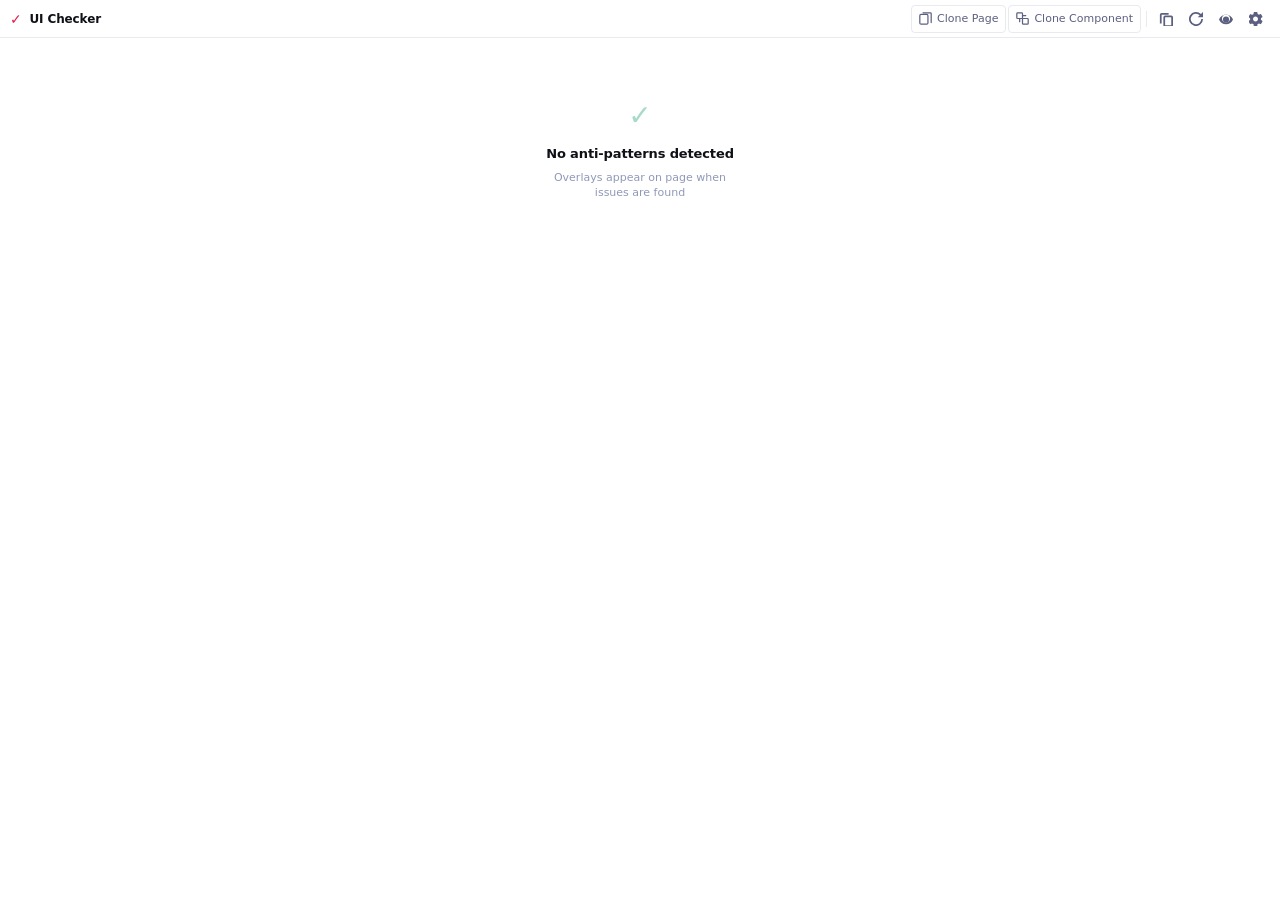
<file: devtools/panel.html>
<!DOCTYPE html>
<html lang="en">
<head>
  <meta charset="utf-8">
  <link rel="stylesheet" href="panel.css">
</head>
<body>
  <header class="toolbar">
    <div class="toolbar-left">
      <span class="logo" aria-hidden="true">✓</span>
      <h1>UI Checker</h1>
      <span class="badge" id="badge" aria-label="findings count">0</span>
    </div>
    <div class="toolbar-right">

      <!-- Clone Page: labeled button with icon -->
      <button class="tool-btn tool-btn-labeled" id="btn-clone-page" title="Copy full page HTML to clipboard">
        <svg width="13" height="13" viewBox="0 0 16 16" fill="none" aria-hidden="true">
          <rect x="1" y="3" width="10" height="12" rx="1.5" stroke="currentColor" stroke-width="1.5" fill="none"/>
          <path d="M5 1h9a1 1 0 0 1 1 1v11" stroke="currentColor" stroke-width="1.5" stroke-linecap="round"/>
        </svg>
        <span>Clone Page</span>
      </button>

      <!-- Clone Component: labeled button; requires $0 selection in Elements panel -->
      <button class="tool-btn tool-btn-labeled" id="btn-clone-component" title="Copy selected element HTML + styles ($0 in Elements panel)">
        <svg width="13" height="13" viewBox="0 0 16 16" fill="none" aria-hidden="true">
          <rect x="1" y="1" width="7" height="7" rx="1" stroke="currentColor" stroke-width="1.5" fill="none"/>
          <rect x="8" y="8" width="7" height="7" rx="1" stroke="currentColor" stroke-width="1.5" fill="none"/>
          <path d="M8 4.5h4M4.5 8v4" stroke="currentColor" stroke-width="1.5" stroke-linecap="round"/>
        </svg>
        <span>Clone Component</span>
      </button>

      <div class="tool-divider" role="separator"></div>

      <!-- Copy all findings as markdown -->
      <button class="tool-btn" id="btn-copy-all" title="Copy all findings as Markdown">
        <svg width="14" height="14" viewBox="0 0 16 16" fill="none" aria-hidden="true">
          <path d="M11 1H3a2 2 0 0 0-2 2v10h2V3h8V1zm3 3H7a2 2 0 0 0-2 2v9a2 2 0 0 0 2 2h7a2 2 0 0 0 2-2V6a2 2 0 0 0-2-2zm0 11H7V6h7v9z" fill="currentColor"/>
        </svg>
      </button>

      <!-- Re-scan -->
      <button class="tool-btn" id="btn-rescan" title="Re-scan page">
        <svg width="14" height="14" viewBox="0 0 16 16" fill="none" aria-hidden="true">
          <path d="M13.65 2.35A8 8 0 1 0 16 8h-2a6 6 0 1 1-1.76-4.24L10 6h6V0l-2.35 2.35z" fill="currentColor"/>
        </svg>
      </button>

      <!-- Toggle overlays -->
      <button class="tool-btn" id="btn-toggle" title="Toggle overlays">
        <svg width="14" height="14" viewBox="0 0 16 16" fill="none" aria-hidden="true">
          <path d="M8 3C4.36 3 1.26 5.28 0 8.5c1.26 3.22 4.36 5.5 8 5.5s6.74-2.28 8-5.5C14.74 5.28 11.64 3 8 3zm0 9.17c-2.58 0-4.67-2.09-4.67-4.67S5.42 2.83 8 2.83s4.67 2.09 4.67 4.67S10.58 12.17 8 12.17zM8 5a3.5 3.5 0 1 0 0 7 3.5 3.5 0 0 0 0-7z" fill="currentColor"/>
        </svg>
      </button>

      <!-- Settings -->
      <button class="tool-btn" id="btn-settings" title="Settings" aria-expanded="false">
        <svg width="14" height="14" viewBox="0 0 16 16" fill="none" aria-hidden="true">
          <path d="M13.6 8.8c.04-.26.06-.53.06-.8s-.02-.54-.06-.8l1.74-1.36a.42.42 0 0 0 .1-.52l-1.64-2.84a.41.41 0 0 0-.5-.18l-2.06.82a5.96 5.96 0 0 0-1.38-.8L9.5.2A.4.4 0 0 0 9.1 0H5.82a.4.4 0 0 0-.4.34l-.3 2.12c-.5.2-.96.48-1.38.8l-2.06-.82a.4.4 0 0 0-.5.18L-.46 5.46a.41.41 0 0 0 .1.52L1.38 7.34c-.04.26-.06.53-.06.8s.02.54.06.8L-.36 10.3a.42.42 0 0 0-.1.52l1.64 2.84c.1.18.32.24.5.18l2.06-.82c.42.32.88.6 1.38.8l.3 2.12a.4.4 0 0 0 .4.34h3.28a.4.4 0 0 0 .4-.34l.3-2.12c.5-.2.96-.48 1.38-.8l2.06.82c.18.08.4 0 .5-.18l1.64-2.84a.41.41 0 0 0-.1-.52L13.6 8.8zM7.46 10.8c-1.56 0-2.82-1.26-2.82-2.8s1.26-2.8 2.82-2.8 2.82 1.26 2.82 2.8-1.26 2.8-2.82 2.8z" fill="currentColor"/>
        </svg>
      </button>
    </div>
  </header>

  <!-- Clone feedback toast — sits between toolbar and content -->
  <div class="clone-toast" id="clone-toast" role="status" aria-live="polite"></div>

  <!-- Settings panel -->
  <div id="settings-container" style="display:none" role="region" aria-label="Settings">
    <div class="settings-header">Preferences</div>

    <div class="setting-row">
      <div class="setting-label-group">
        <span class="setting-label">Auto-scan</span>
        <span class="setting-hint">When to automatically run a scan</span>
      </div>
      <div class="setting-segmented" id="auto-scan-mode">
        <button data-value="panel" title="Scan when the UI Checker panel is opened">Panel opens</button>
        <button data-value="devtools" title="Scan whenever DevTools is opened">DevTools opens</button>
      </div>
    </div>

    <div class="setting-row">
      <div class="setting-label-group">
        <span class="setting-label">Line length</span>
        <span class="setting-hint">Max chars before flagging long lines</span>
      </div>
      <div class="setting-segmented" id="line-length-mode">
        <button data-value="strict" title="Flag lines over 80 characters">Strict 80</button>
        <button data-value="lax"    title="Flag lines over 120 characters">Lax 120</button>
      </div>
    </div>

    <div class="setting-row">
      <div class="setting-label-group">
        <span class="setting-label">Spotlight blur</span>
        <span class="setting-hint">Blur/dim page when hovering a finding</span>
      </div>
      <label class="setting-switch">
        <input type="checkbox" id="spotlight-blur-toggle">
        <span class="setting-switch-track"></span>
      </label>
    </div>

    <div id="settings-list" role="group" aria-label="Rule toggles"></div>
  </div>

  <!-- Findings area — scan-overlay injected here by JS during re-scan -->
  <main id="findings-container" role="region" aria-label="Findings" aria-live="polite">
    <div class="empty-state" id="empty-state">
      <div class="empty-icon" aria-hidden="true">✓</div>
      <p class="empty-title">No anti-patterns detected</p>
      <p class="empty-hint">Overlays appear on page when issues are found</p>
    </div>
  </main>

  <script src="panel.js"></script>
</body>
</html>
</file>
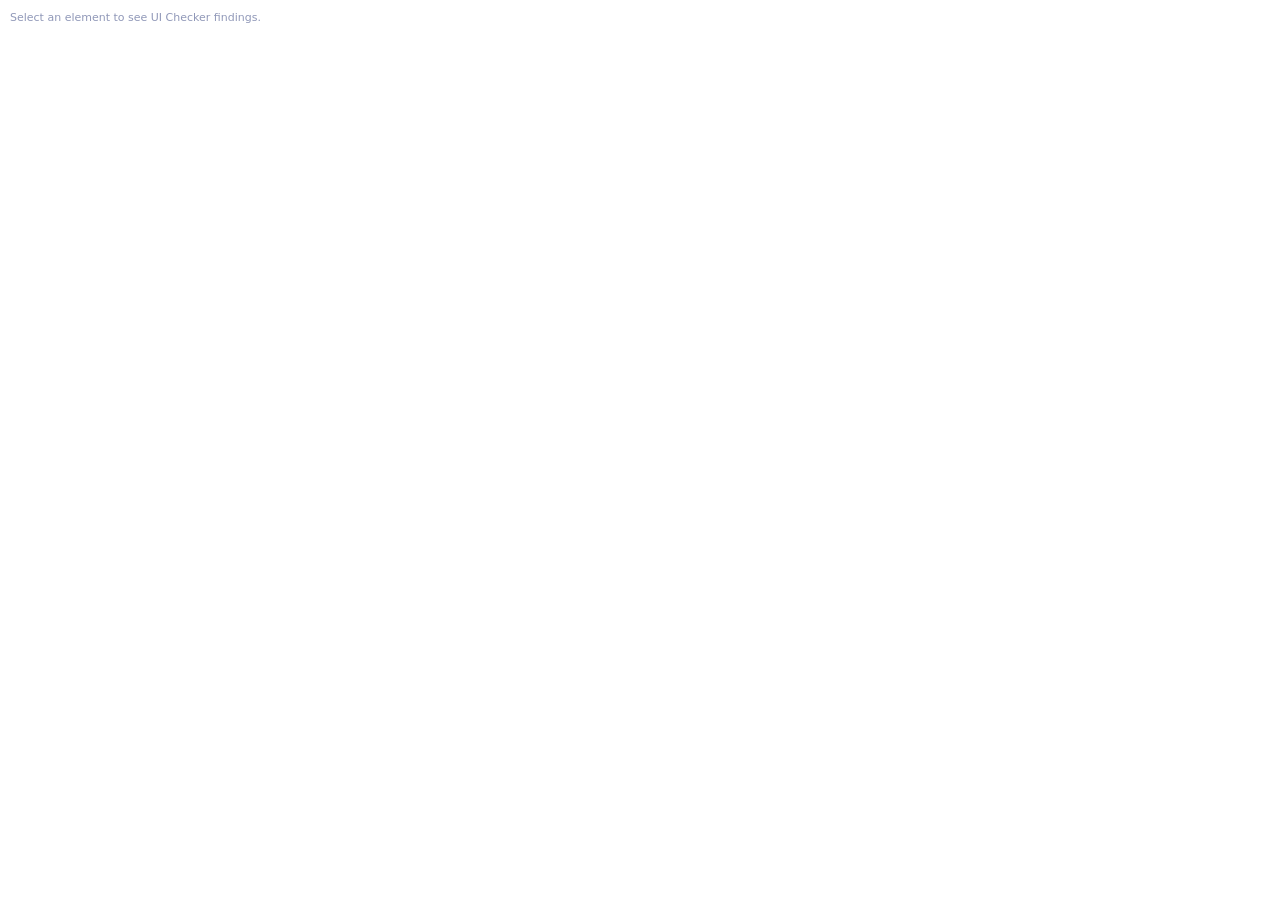
<file: devtools/sidebar.html>
<!DOCTYPE html>
<html lang="en">
<head>
  <meta charset="utf-8">
  <link rel="stylesheet" href="sidebar.css">
</head>
<body>
  <!-- Clone Component button — always visible; enabled only when findings exist for $0 -->
  <div class="sidebar-actions" id="sidebar-actions" style="display:none">
    <button class="sidebar-clone-btn" id="sidebar-clone-btn"
            title="Copy selected element HTML with computed styles">
      <svg width="12" height="12" viewBox="0 0 16 16" fill="none" aria-hidden="true">
        <rect x="1" y="1" width="7" height="7" rx="1" stroke="currentColor" stroke-width="1.5" fill="none"/>
        <rect x="8" y="8" width="7" height="7" rx="1" stroke="currentColor" stroke-width="1.5" fill="none"/>
        <path d="M8 4.5h4M4.5 8v4" stroke="currentColor" stroke-width="1.5" stroke-linecap="round"/>
      </svg>
      Clone Component
    </button>
    <div class="sidebar-clone-toast" id="sidebar-clone-toast" role="status" aria-live="polite"></div>
  </div>

  <div id="sidebar-content">
    <div class="state">Select an element to see UI Checker findings.</div>
  </div>

  <script src="sidebar.js"></script>
</body>
</html>
</file>
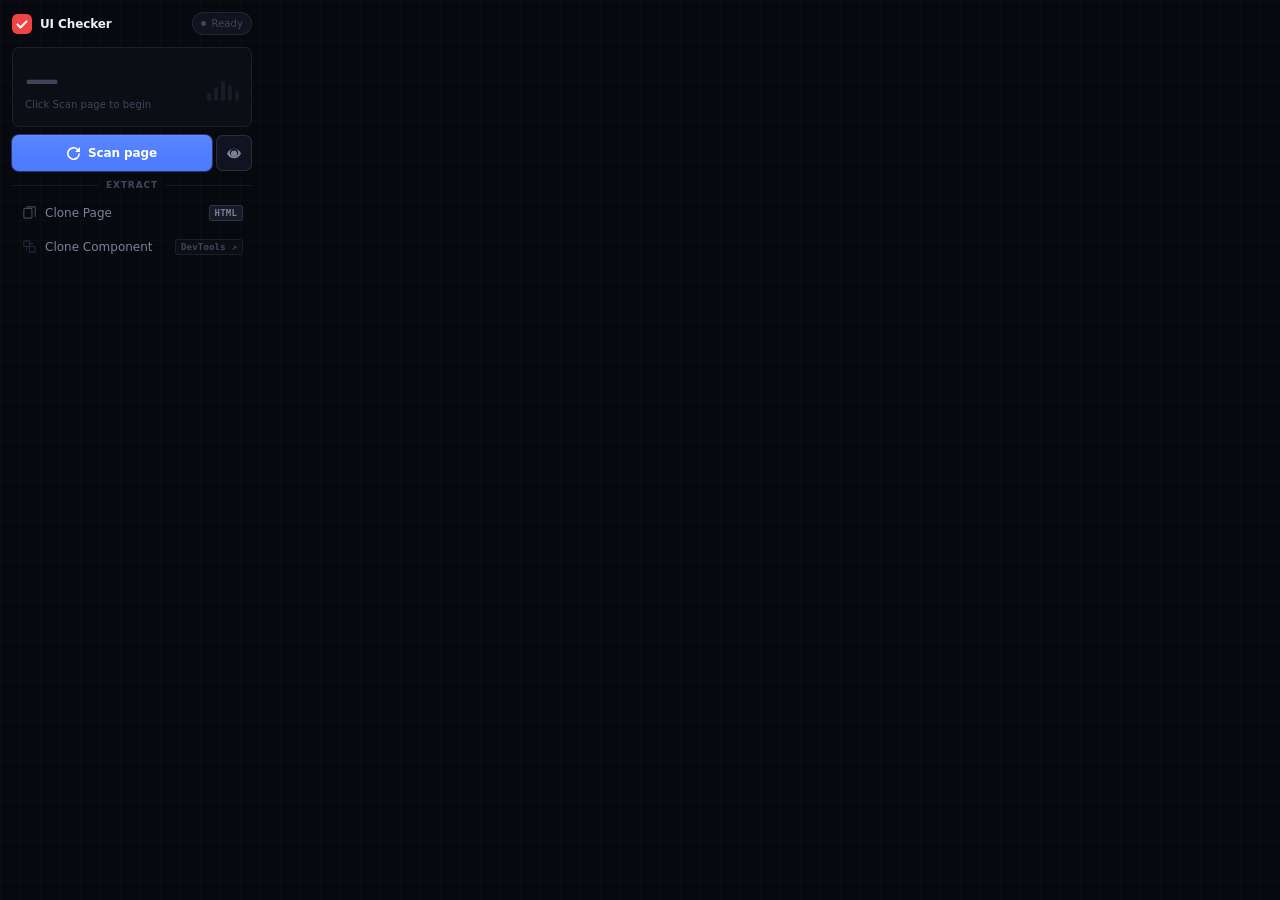
<file: popup/popup.html>
<!DOCTYPE html>
<html lang="en">
<head>
  <meta charset="utf-8">
  <link rel="stylesheet" href="popup.css">
</head>
<body>

  <header class="header">
    <div class="brand">
      <svg class="brand-icon" viewBox="0 0 20 20" fill="none" aria-hidden="true">
        <rect width="20" height="20" rx="5" fill="#ef4444"/>
        <path d="M5.5 10.5l3 3 6-6" stroke="#fff" stroke-width="2" stroke-linecap="round" stroke-linejoin="round"/>
      </svg>
      <span class="brand-name">UI Checker</span>
    </div>
    <div class="status-pill" id="status-pill">
      <span class="status-dot" id="status-dot"></span>
      <span class="status-text" id="status-text">Ready</span>
    </div>
  </header>

  <div class="score-block" id="count-block">
    <div class="score-left">
      <span class="score-number" id="count-number">—</span>
      <span class="score-unit" id="count-label">Click Scan page to begin</span>
    </div>
    <div class="score-bars" id="score-bars" aria-hidden="true">
      <span class="bar b1"></span>
      <span class="bar b2"></span>
      <span class="bar b3"></span>
      <span class="bar b4"></span>
      <span class="bar b5"></span>
    </div>
  </div>

  <div class="primary-actions">
    <button class="btn-scan" id="btn-scan" aria-label="Scan current page"></button>
    <button class="btn-eye" id="btn-toggle" aria-label="Toggle overlays" title="Toggle overlays">
      <svg viewBox="0 0 16 16" fill="none" aria-hidden="true">
        <path d="M8 3C4.36 3 1.26 5.28 0 8.5c1.26 3.22 4.36 5.5 8 5.5s6.74-2.28 8-5.5C14.74 5.28 11.64 3 8 3zm0 9.17c-2.58 0-4.67-2.09-4.67-4.67S5.42 2.83 8 2.83s4.67 2.09 4.67 4.67S10.58 12.17 8 12.17zM8 5a3.5 3.5 0 1 0 0 7 3.5 3.5 0 0 0 0-7z" fill="currentColor"/>
      </svg>
    </button>
  </div>

  <div class="section-divider">
    <span class="section-label">Extract</span>
  </div>

  <div class="cmd-list">
    <button class="cmd-item" id="btn-clone-page" aria-label="Copy full page HTML to clipboard">
      <span class="cmd-icon">
        <svg viewBox="0 0 16 16" fill="none" aria-hidden="true">
          <rect x="1" y="3" width="10" height="12" rx="1.5" stroke="currentColor" stroke-width="1.4" fill="none"/>
          <path d="M5 1h9a1 1 0 0 1 1 1v11" stroke="currentColor" stroke-width="1.4" stroke-linecap="round"/>
        </svg>
      </span>
      <span class="cmd-label">Clone Page</span>
      <kbd class="cmd-key">HTML</kbd>
    </button>
    <button class="cmd-item cmd-item--redirect" id="btn-clone-component" aria-label="Open DevTools to clone a selected component">
      <span class="cmd-icon">
        <svg viewBox="0 0 16 16" fill="none" aria-hidden="true">
          <rect x="1" y="1" width="7" height="7" rx="1" stroke="currentColor" stroke-width="1.4" fill="none"/>
          <rect x="8" y="8" width="7" height="7" rx="1" stroke="currentColor" stroke-width="1.4" fill="none"/>
          <path d="M8 4.5h4M4.5 8v4" stroke="currentColor" stroke-width="1.4" stroke-linecap="round"/>
        </svg>
      </span>
      <span class="cmd-label">Clone Component</span>
      <kbd class="cmd-key cmd-key--dim">DevTools ↗</kbd>
    </button>
  </div>

  <div class="toast" id="toast" role="status" aria-live="polite"></div>

  <script src="popup.js"></script>
</body>
</html>
</file>
<file: devtools/panel.css>
/* ─────────────────────────────────────────────────────────────
   UI Checker — DevTools Panel
   Design: AI-Native Precision Dark / Light dual theme
   ───────────────────────────────────────────────────────────── */

*, *::before, *::after { margin: 0; padding: 0; box-sizing: border-box; }

/* ── Light theme (Chrome DevTools default) ───────────────── */
:root {
  --bg:        #ffffff;
  --bg-sub:    #f9f9fb;
  --bg-hover:  #f2f3f7;
  --bg-active: #eaecf3;

  --b1: #e8eaf0;
  --b2: #d8dae8;
  --b3: #b8bbcc;

  --t1: #0f1117;
  --t2: #5c6080;
  --t3: #9098b8;
  --t4: #c8ccdc;

  --blue:       #3b6ef5;
  --blue-bg:    rgba(59,110,245,0.07);
  --purple:     #9333ea;
  --purple-bg:  rgba(147,51,234,0.07);
  --amber:      #d97706;
  --amber-bg:   rgba(217,119,6,0.07);
  --red:        #e11d48;
  --red-bg:     rgba(225,29,72,0.07);
  --green:      #059669;
  --green-bg:   rgba(5,150,105,0.07);

  --accent:     var(--blue);
  --radius:     5px;

  --slop-color:    var(--purple);
  --slop-bg:       var(--purple-bg);
  --quality-color: var(--amber);
  --quality-bg:    var(--amber-bg);
}

/* ── Dark theme ───────────────────────────────────────────── */
.theme-dark {
  --bg:        #0b0d12;
  --bg-sub:    #0f1118;
  --bg-hover:  #141720;
  --bg-active: #191d2a;

  --b1: rgba(255,255,255,0.06);
  --b2: rgba(255,255,255,0.10);
  --b3: rgba(255,255,255,0.18);

  --t1: #e8eaf4;
  --t2: #7880a0;
  --t3: #3c4160;
  --t4: #252940;

  --blue:       #4f7cff;
  --blue-bg:    rgba(79,124,255,0.1);
  --purple:     #a855f7;
  --purple-bg:  rgba(168,85,247,0.1);
  --amber:      #f59e0b;
  --amber-bg:   rgba(245,158,11,0.1);
  --red:        #f43f5e;
  --red-bg:     rgba(244,63,94,0.1);
  --green:      #10b981;
  --green-bg:   rgba(16,185,129,0.1);

  --slop-color:    #a855f7;
  --slop-bg:       rgba(168,85,247,0.08);
  --quality-color: #f59e0b;
  --quality-bg:    rgba(245,158,11,0.08);
}

/* ── Base ─────────────────────────────────────────────────── */
html, body {
  height: 100%;
}

body {
  background: var(--bg);
  color: var(--t1);
  font-family: -apple-system, BlinkMacSystemFont, system-ui, sans-serif;
  font-size: 12px;
  line-height: 1.5;
  overflow-y: auto;
  -webkit-font-smoothing: antialiased;
}

/* ── Toolbar ─────────────────────────────────────────────── */
.toolbar {
  display: flex;
  align-items: center;
  justify-content: space-between;
  padding: 0 10px;
  height: 38px;
  border-bottom: 1px solid var(--b1);
  background: var(--bg);
  position: sticky;
  top: 0;
  z-index: 20;
  gap: 8px;
}

.toolbar-left {
  display: flex;
  align-items: center;
  gap: 8px;
  min-width: 0;
}

.toolbar-right {
  display: flex;
  align-items: center;
  gap: 2px;
  flex-shrink: 0;
}

.logo {
  font-size: 14px;
  font-weight: 800;
  color: var(--red);
  line-height: 1;
  letter-spacing: -0.02em;
}

h1 {
  font-size: 12px;
  font-weight: 600;
  color: var(--t1);
  letter-spacing: -0.01em;
  white-space: nowrap;
}

/* Badge */
.badge {
  display: none;
  font-size: 10px;
  font-weight: 700;
  padding: 1px 6px;
  border-radius: 20px;
  line-height: 1.4;
  letter-spacing: 0.01em;
  background: var(--red-bg);
  color: var(--red);
  border: 1px solid rgba(244,63,94,0.2);
}

.badge.visible { display: inline-block; }

/* ── Tool buttons ─────────────────────────────────────────── */
.tool-btn {
  display: flex;
  align-items: center;
  justify-content: center;
  width: 28px;
  height: 28px;
  border: none;
  border-radius: 5px;
  background: transparent;
  color: var(--t2);
  cursor: pointer;
  transition: background 0.12s, color 0.12s;
  flex-shrink: 0;
}

.tool-btn:hover { background: var(--bg-hover); color: var(--t1); }
.tool-btn.active { background: var(--bg-hover); color: var(--blue); }
.tool-btn.copied { color: var(--green); }
.tool-btn.inactive { opacity: 0.35; }

/* Labeled tool buttons (Clone Page / Clone Component) */
.tool-btn-labeled {
  width: auto;
  padding: 0 7px;
  gap: 5px;
  font-size: 11px;
  font-weight: 500;
  font-family: inherit;
  white-space: nowrap;
  color: var(--t2);
  border: 1px solid var(--b1);
  border-radius: 4px;
}

.tool-btn-labeled:hover {
  background: var(--bg-hover);
  color: var(--t1);
  border-color: var(--b2);
}

.tool-btn-labeled.copied { color: var(--green); border-color: rgba(16,185,129,0.25); }
.tool-btn-labeled span   { line-height: 1; }

/* Divider between button groups */
.tool-divider {
  width: 1px;
  height: 16px;
  background: var(--b1);
  margin: 0 3px;
  flex-shrink: 0;
}

/* ── Clone toast ──────────────────────────────────────────── */
.clone-toast {
  display: none;
  margin: 0;
  padding: 6px 12px;
  font-size: 11px;
  line-height: 1.4;
  color: var(--t2);
  background: var(--bg-sub);
  border-bottom: 1px solid var(--b1);
  white-space: normal;
  word-break: break-word;
  text-align: center;
  animation: slide-down 0.15s ease;
}

.clone-toast.visible { display: block; }
.clone-toast.success { color: var(--green); background: var(--green-bg); }
.clone-toast.error   { color: var(--red);   background: var(--red-bg);   border-color: rgba(244,63,94,0.15); }

@keyframes slide-down {
  from { opacity: 0; transform: translateY(-4px); }
  to   { opacity: 1; transform: translateY(0); }
}

/* ── Settings ─────────────────────────────────────────────── */
#settings-container {
  border-bottom: 1px solid var(--b1);
  background: var(--bg-sub);
}

.settings-header {
  font-size: 10px;
  font-weight: 700;
  color: var(--t3);
  text-transform: uppercase;
  letter-spacing: 0.08em;
  padding: 10px 12px 4px;
}

.setting-row {
  display: flex;
  align-items: center;
  justify-content: space-between;
  padding: 6px 12px;
  gap: 12px;
}

.setting-label-group {
  display: flex;
  flex-direction: column;
  gap: 1px;
}

.setting-label {
  font-size: 11px;
  font-weight: 500;
  color: var(--t1);
}

.setting-hint {
  font-size: 10px;
  color: var(--t3);
  line-height: 1.3;
}

/* Segmented control */
.setting-segmented {
  display: inline-flex;
  border: 1px solid var(--b2);
  border-radius: 5px;
  overflow: hidden;
  flex-shrink: 0;
}

.setting-segmented button {
  background: transparent;
  border: none;
  border-right: 1px solid var(--b2);
  color: var(--t3);
  font-size: 10px;
  font-weight: 500;
  padding: 3px 8px;
  cursor: pointer;
  font-family: inherit;
  letter-spacing: 0.01em;
  transition: background 0.1s, color 0.1s;
}

.setting-segmented button:last-child { border-right: none; }
.setting-segmented button:hover { color: var(--t1); background: var(--bg-hover); }

.setting-segmented button.active {
  background: var(--blue);
  color: #fff;
  border-color: transparent;
}

/* Switch */
.setting-switch {
  position: relative;
  display: inline-block;
  width: 28px;
  height: 16px;
  cursor: pointer;
  flex-shrink: 0;
}

.setting-switch input {
  position: absolute;
  opacity: 0;
  width: 0;
  height: 0;
}

.setting-switch-track {
  position: absolute;
  inset: 0;
  background: var(--b2);
  border-radius: 8px;
  transition: background 0.15s;
}

.setting-switch-track::before {
  content: '';
  position: absolute;
  top: 2px; left: 2px;
  width: 12px; height: 12px;
  background: var(--bg);
  border-radius: 50%;
  transition: transform 0.15s;
  box-shadow: 0 1px 3px rgba(0,0,0,0.2);
}

.setting-switch input:checked + .setting-switch-track { background: var(--blue); }
.setting-switch input:checked + .setting-switch-track::before { transform: translateX(12px); }

/* Rule toggles */
.settings-grid {
  display: grid;
  grid-template-columns: 1fr 1fr;
  gap: 0;
  padding: 0 8px 8px;
}

.setting-rule {
  display: flex;
  align-items: center;
  gap: 5px;
  padding: 3px 4px;
  border-radius: 4px;
  font-size: 10px;
  font-weight: 500;
  color: var(--t2);
  cursor: pointer;
  transition: background 0.1s, color 0.1s;
}

.setting-rule:hover { background: var(--bg-hover); color: var(--t1); }
.setting-rule input[type="checkbox"] { margin: 0; accent-color: var(--blue); }

/* ── Scanning states ─────────────────────────────────────── */
.scanning-indicator {
  display: flex;
  flex-direction: column;
  align-items: center;
  justify-content: center;
  gap: 12px;
  padding: 48px 24px;
  color: var(--t3);
  font-size: 12px;
}

.scanning-ring {
  width: 28px;
  height: 28px;
  border-radius: 50%;
  border: 2px solid var(--b1);
  border-top-color: var(--blue);
  animation: spin-ring 0.8s linear infinite;
}

@keyframes spin-ring { to { transform: rotate(360deg); } }

/* Kept for compatibility */
.scanning-dot {
  width: 6px;
  height: 6px;
  border-radius: 50%;
  background: var(--blue);
  animation: pulse-dot2 1s ease-in-out infinite;
  flex-shrink: 0;
}

@keyframes pulse-dot2 {
  0%, 100% { opacity: 0.25; transform: scale(0.7); }
  50%       { opacity: 1;   transform: scale(1); }
}

/* Re-scan overlay (non-destructive) */
.scan-overlay {
  display: flex;
  align-items: center;
  gap: 8px;
  padding: 6px 12px;
  background: var(--bg-sub);
  border-bottom: 1px solid var(--b1);
  font-size: 11px;
  color: var(--t2);
  position: sticky;
  top: 38px;
  z-index: 10;
}

/* ── Empty state ──────────────────────────────────────────── */
.empty-state {
  display: flex;
  flex-direction: column;
  align-items: center;
  justify-content: center;
  padding: 56px 24px;
  text-align: center;
  gap: 6px;
}

.empty-icon {
  font-size: 28px;
  font-weight: 700;
  color: var(--green);
  opacity: 0.35;
  margin-bottom: 8px;
  line-height: 1;
}

.empty-title {
  font-size: 13px;
  font-weight: 600;
  color: var(--t1);
  letter-spacing: -0.01em;
}

.empty-hint {
  font-size: 11px;
  color: var(--t3);
  line-height: 1.45;
  max-width: 200px;
}

/* ── Findings container ───────────────────────────────────── */
#findings-container {
  padding: 8px 0;
}

/* ── Category sections ───────────────────────────────────── */
.category-section {
  margin-bottom: 2px;
}

.category-header {
  display: flex;
  align-items: center;
  gap: 6px;
  padding: 6px 12px 4px;
}

/* Category dot — replaced by left border philosophy */
.category-dot {
  width: 6px;
  height: 6px;
  border-radius: 50%;
  flex-shrink: 0;
}

.category-dot-slop    { background: var(--slop-color); }
.category-dot-quality { background: var(--quality-color); }

.category-name {
  font-size: 9px;
  font-weight: 800;
  text-transform: uppercase;
  letter-spacing: 0.1em;
  color: var(--t3);
}

.category-count {
  font-size: 10px;
  font-weight: 600;
  color: var(--t3);
  margin-left: auto;
}

/* ── Finding groups ───────────────────────────────────────── */
.finding-group { margin-bottom: 1px; }

.group-header {
  display: flex;
  align-items: center;
  gap: 7px;
  padding: 5px 12px;
  cursor: pointer;
  user-select: none;
  transition: background 0.1s;
}

.group-header:hover { background: var(--bg-hover); }

.group-chevron {
  font-size: 9px;
  color: var(--t3);
  transition: transform 0.15s;
  width: 10px;
  flex-shrink: 0;
  line-height: 1;
}

.group-header.collapsed .group-chevron { transform: rotate(-90deg); }
.group-header.collapsed + .group-items { display: none; }

.group-name {
  font-size: 12px;
  font-weight: 600;
  color: var(--t1);
  flex: 1;
  min-width: 0;
  letter-spacing: -0.01em;
}

.group-count {
  font-size: 10px;
  font-weight: 600;
  color: var(--t3);
  background: var(--bg-hover);
  padding: 0 5px;
  border-radius: 3px;
  flex-shrink: 0;
}

/* ── Finding items ────────────────────────────────────────── */
.finding-item {
  display: flex;
  flex-direction: column;
  gap: 2px;
  padding: 5px 12px 5px 28px;
  cursor: pointer;
  transition: background 0.1s;
  border-left: 2px solid transparent;
  position: relative;
}

.finding-item:hover { background: var(--bg-hover); }

/* Category colour bar on hover — appears on the item's left edge */
.category-slop   .finding-item:hover { border-left-color: var(--slop-color); }
.category-quality .finding-item:hover { border-left-color: var(--quality-color); }

.finding-row {
  display: flex;
  align-items: center;
  gap: 6px;
  min-width: 0;
}

.finding-selector {
  font-family: ui-monospace, 'SF Mono', 'Cascadia Code', 'Fira Code', monospace;
  font-size: 10.5px;
  color: var(--blue);
  white-space: nowrap;
  overflow: hidden;
  text-overflow: ellipsis;
  flex: 1;
  min-width: 0;
  letter-spacing: -0.01em;
}

.finding-copy {
  display: none;
  align-items: center;
  justify-content: center;
  width: 18px;
  height: 18px;
  border: none;
  border-radius: 4px;
  background: transparent;
  color: var(--t3);
  cursor: pointer;
  transition: background 0.1s, color 0.1s;
  flex-shrink: 0;
}

.finding-item:hover .finding-copy { display: flex; }
.finding-copy:hover { background: var(--bg-active); color: var(--t1); }
.finding-copy.copied { color: var(--green); display: flex; }

.finding-detail {
  font-size: 10.5px;
  color: var(--t2);
  white-space: nowrap;
  overflow: hidden;
  text-overflow: ellipsis;
  line-height: 1.3;
}

.finding-description {
  font-size: 10.5px;
  color: var(--t3);
  line-height: 1.45;
  display: none;
  padding-top: 2px;
}

.finding-item:hover .finding-description { display: block; }

/* Finding tags */
.finding-tag {
  display: inline-block;
  font-size: 9px;
  font-weight: 700;
  text-transform: uppercase;
  letter-spacing: 0.06em;
  padding: 1px 4px;
  border-radius: 3px;
  margin-bottom: 2px;
}

.tag-page   { color: var(--blue);  background: var(--blue-bg); }
.tag-hidden { color: var(--t3);    background: var(--bg-hover); }

.finding-item.is-hidden { opacity: 0.45; cursor: default; }
.finding-item.is-hidden:hover { background: transparent; border-left-color: transparent; }

/* tool-btn copied state */
.tool-btn.copied { color: var(--green); }

/* ── Setting label group ──────────────────────────────────── */
.setting-label-group {
  display: flex;
  flex-direction: column;
  gap: 1px;
}
</file>
<file: devtools/sidebar.css>
/* ─────────────────────────────────────────────────────────────
   UI Checker — Elements Sidebar
   Design: AI-Native Precision Dark / Light dual theme
   ───────────────────────────────────────────────────────────── */

*, *::before, *::after { margin: 0; padding: 0; box-sizing: border-box; }

:root {
  --bg:      #ffffff;
  --bg-sub:  #f6f7fb;
  --hover:   #eef0f7;

  --b1: #e4e6f0;
  --b2: #d0d3e8;

  --t1: #0f1117;
  --t2: #5c6080;
  --t3: #9098b8;

  --blue:   #3b6ef5;
  --purple: #9333ea;
  --amber:  #d97706;
  --green:  #059669;
  --red:    #e11d48;

  --slop-bar:    var(--purple);
  --quality-bar: var(--amber);
}

.theme-dark {
  --bg:      #0b0d12;
  --bg-sub:  #0f1118;
  --hover:   #141720;

  --b1: rgba(255,255,255,0.06);
  --b2: rgba(255,255,255,0.10);

  --t1: #e8eaf4;
  --t2: #7880a0;
  --t3: #3c4160;

  --blue:   #4f7cff;
  --purple: #a855f7;
  --amber:  #f59e0b;
  --green:  #10b981;
  --red:    #f43f5e;

  --slop-bar:    #a855f7;
  --quality-bar: #f59e0b;
}

body {
  background: var(--bg);
  color: var(--t1);
  font-family: -apple-system, BlinkMacSystemFont, system-ui, sans-serif;
  font-size: 11px;
  line-height: 1.5;
  -webkit-font-smoothing: antialiased;
  overflow-y: auto;
}

/* ── Clone action bar ─────────────────────────────────────── */
.sidebar-actions {
  padding: 8px 10px 6px;
  border-bottom: 1px solid var(--b1);
  background: var(--bg-sub);
  display: flex;
  flex-direction: column;
  gap: 4px;
}

.sidebar-clone-btn {
  display: flex;
  align-items: center;
  gap: 7px;
  width: 100%;
  padding: 6px 9px;
  background: var(--bg);
  border: 1px solid var(--b1);
  border-radius: 5px;
  font-size: 11px;
  font-weight: 500;
  font-family: inherit;
  color: var(--t2);
  cursor: pointer;
  text-align: left;
  transition: background 0.1s, color 0.1s, border-color 0.1s;
  letter-spacing: -0.005em;
}

.sidebar-clone-btn svg { width: 12px; height: 12px; flex-shrink: 0; }

.sidebar-clone-btn:hover {
  background: var(--hover);
  color: var(--t1);
  border-color: var(--b2);
}

.sidebar-clone-btn:active { transform: scale(0.99); }

.sidebar-clone-btn.state-ok    { color: var(--green); border-color: rgba(5,150,105,0.3); }
.sidebar-clone-btn.state-error { color: var(--red);   border-color: rgba(225,29,72,0.3); }

/* Toast in sidebar */
.sidebar-clone-toast {
  font-size: 10px;
  color: var(--t3);
  line-height: 1.4;
  white-space: normal;
  word-break: break-word;
  overflow: hidden;
  max-height: 0;
  transition: max-height 0.2s ease, padding 0.2s ease;
}

.sidebar-clone-toast.visible {
  max-height: 48px;
  padding-top: 2px;
}

/* ── State messages ───────────────────────────────────────── */
.state {
  color: var(--t3);
  font-size: 11px;
  line-height: 1.5;
  padding: 10px;
}

.state strong {
  color: var(--t2);
  font-weight: 600;
}

/* ── Finding list ─────────────────────────────────────────── */
#sidebar-content { padding: 0; }

.finding {
  padding: 8px 10px;
  border-left: 2px solid transparent;
  transition: border-color 0.1s;
}

.finding + .finding {
  border-top: 1px solid var(--b1);
}

/* Colour by category */
.finding.cat-slop    { border-left-color: var(--slop-bar); }
.finding.cat-quality { border-left-color: var(--quality-bar); }

.finding-header {
  display: flex;
  align-items: baseline;
  justify-content: space-between;
  gap: 8px;
  margin-bottom: 3px;
}

.finding-name {
  font-weight: 600;
  font-size: 11px;
  color: var(--t1);
  letter-spacing: -0.01em;
}

.finding-name .marker {
  font-size: 9px;
  margin-right: 3px;
  color: var(--slop-bar);
}

.finding-kind {
  font-size: 9px;
  font-weight: 700;
  text-transform: uppercase;
  letter-spacing: 0.08em;
  color: var(--t3);
  flex-shrink: 0;
}

.finding-kind.kind-slop    { color: var(--slop-bar); }
.finding-kind.kind-quality { color: var(--quality-bar); }

.finding-detail {
  font-family: ui-monospace, 'SF Mono', monospace;
  font-size: 10px;
  color: var(--t2);
  margin-bottom: 4px;
  line-height: 1.4;
}

.finding-description {
  font-size: 10px;
  color: var(--t3);
  line-height: 1.5;
}
</file>
<file: popup/popup.css>
/* ─────────────────────────────────────────────────────────
   UI Checker — Popup
   Design: AI-Native Precision Dark
   ───────────────────────────────────────────────────────── */

*, *::before, *::after { margin: 0; padding: 0; box-sizing: border-box; }

/* ── Token system ───────────────────────────────────────── */
:root {
  /* Surfaces — deep-space dark with blue undertone */
  --s0: #07090e;
  --s1: #0c0e15;
  --s2: #111420;
  --s3: #171a28;
  --s4: #1d2133;

  /* Borders — white at low alpha */
  --b0: rgba(255,255,255,0.04);
  --b1: rgba(255,255,255,0.07);
  --b2: rgba(255,255,255,0.11);
  --b3: rgba(255,255,255,0.20);

  /* Text */
  --t1: #eef0f6;
  --t2: #7b8099;
  --t3: #40455c;
  --t4: #23273a;

  /* Semantic */
  --blue:     #4f7cff;
  --blue-dim: rgba(79,124,255,0.15);
  --red:      #f43f5e;
  --red-dim:  rgba(244,63,94,0.12);
  --green:    #10b981;
  --green-dim:rgba(16,185,129,0.12);
  --purple:   #a855f7;
  --orange:   #f97316;

  /* Spacing grid: 4px base */
  --sp1: 4px;
  --sp2: 8px;
  --sp3: 12px;
  --sp4: 16px;

  --r1: 4px;
  --r2: 7px;
  --r3: 10px;
}

/* ── Base ────────────────────────────────────────────────── */
body {
  width: 264px;
  background: var(--s0);
  color: var(--t1);
  font-family: -apple-system, BlinkMacSystemFont, 'Inter', system-ui, sans-serif;
  font-size: 12px;
  line-height: 1.5;
  padding: var(--sp3);
  user-select: none;
  -webkit-font-smoothing: antialiased;
  /* Subtle grid texture */
  background-image:
    linear-gradient(rgba(255,255,255,0.015) 1px, transparent 1px),
    linear-gradient(90deg, rgba(255,255,255,0.015) 1px, transparent 1px);
  background-size: 20px 20px;
}

/* ── Header ──────────────────────────────────────────────── */
.header {
  display: flex;
  align-items: center;
  justify-content: space-between;
  margin-bottom: var(--sp3);
}

.brand {
  display: flex;
  align-items: center;
  gap: var(--sp2);
}

.brand-icon {
  width: 20px;
  height: 20px;
  border-radius: 5px;
  flex-shrink: 0;
}

.brand-name {
  font-size: 12px;
  font-weight: 600;
  letter-spacing: -0.01em;
  color: var(--t1);
}

/* Status pill */
.status-pill {
  display: flex;
  align-items: center;
  gap: 5px;
  padding: 3px var(--sp2);
  background: var(--s2);
  border: 1px solid var(--b1);
  border-radius: 20px;
}

.status-dot {
  width: 5px;
  height: 5px;
  border-radius: 50%;
  background: var(--t3);
  flex-shrink: 0;
  transition: background 0.3s, box-shadow 0.3s;
}

.status-text {
  font-size: 10px;
  font-weight: 500;
  color: var(--t3);
  letter-spacing: 0.01em;
  transition: color 0.3s;
}

/* Status states */
.status-idle  .status-dot  { background: var(--t3); }
.status-idle  .status-text { color: var(--t3); }

.status-scan  .status-dot  {
  background: var(--blue);
  box-shadow: 0 0 0 3px rgba(79,124,255,0.2);
  animation: pulse-dot 1.2s ease-in-out infinite;
}
.status-scan  .status-text { color: var(--blue); }

.status-found .status-dot  { background: var(--red); box-shadow: 0 0 0 3px var(--red-dim); }
.status-found .status-text { color: var(--red); }

.status-clean .status-dot  { background: var(--green); box-shadow: 0 0 0 3px var(--green-dim); }
.status-clean .status-text { color: var(--green); }

.status-error .status-dot  { background: var(--orange); }
.status-error .status-text { color: var(--orange); }

@keyframes pulse-dot {
  0%, 100% { opacity: 0.4; transform: scale(0.85); }
  50%       { opacity: 1;   transform: scale(1); }
}

/* ── Score block ──────────────────────────────────────────── */
.score-block {
  display: flex;
  align-items: center;
  justify-content: space-between;
  padding: 14px var(--sp3);
  margin-bottom: var(--sp2);
  background: var(--s1);
  border: 1px solid var(--b1);
  border-radius: var(--r2);
  transition: border-color 0.3s, background 0.3s;
  min-height: 64px;
}

.score-block.state-found {
  border-color: rgba(244,63,94,0.2);
  background: linear-gradient(135deg, var(--s1), rgba(244,63,94,0.05));
}

.score-block.state-clean {
  border-color: rgba(16,185,129,0.2);
  background: linear-gradient(135deg, var(--s1), rgba(16,185,129,0.05));
}

.score-left {
  display: flex;
  flex-direction: column;
  gap: 2px;
}

.score-number {
  font-size: 34px;
  font-weight: 700;
  line-height: 1;
  color: var(--t3);
  font-variant-numeric: tabular-nums;
  letter-spacing: -0.04em;
  transition: color 0.25s;
}

.score-number.state-found { color: var(--red); }
.score-number.state-clean { color: var(--green); }

.score-unit {
  font-size: 10px;
  font-weight: 500;
  color: var(--t3);
  letter-spacing: 0.01em;
  transition: color 0.25s;
  max-width: 140px;
  line-height: 1.4;
}

.score-unit.state-found { color: rgba(244,63,94,0.8); }
.score-unit.state-clean { color: rgba(16,185,129,0.8); }

/* Severity bars — mini bar chart, animates on data */
.score-bars {
  display: flex;
  align-items: flex-end;
  gap: 3px;
  height: 28px;
  opacity: 0.25;
  transition: opacity 0.3s;
}

.score-block.state-found .score-bars { opacity: 1; }
.score-block.state-clean .score-bars { opacity: 0.12; }

.bar {
  width: 4px;
  border-radius: 2px;
  background: var(--t3);
  transition: height 0.4s cubic-bezier(0.34, 1.56, 0.64, 1), background 0.3s;
}

.b1 { height: 8px; }
.b2 { height: 14px; }
.b3 { height: 20px; }
.b4 { height: 16px; }
.b5 { height: 10px; }

.score-block.state-found .bar { background: var(--red); }
.score-block.state-found .b1 { height: 12px; }
.score-block.state-found .b2 { height: 20px; }
.score-block.state-found .b3 { height: 28px; }
.score-block.state-found .b4 { height: 22px; }
.score-block.state-found .b5 { height: 16px; }
.score-block.state-clean  .bar { background: var(--green); }

/* ── Primary actions ─────────────────────────────────────── */
.primary-actions {
  display: flex;
  gap: var(--sp1);
  margin-bottom: var(--sp2);
}

/* Scan button */
.btn-scan {
  flex: 1;
  height: 36px;
  padding: 0 var(--sp3);
  background: var(--blue);
  color: #fff;
  border: none;
  border-radius: var(--r2);
  font-size: 12px;
  font-weight: 600;
  font-family: inherit;
  cursor: pointer;
  display: flex;
  align-items: center;
  justify-content: center;
  gap: var(--sp2);
  letter-spacing: -0.01em;
  transition: background 0.12s, transform 0.08s, box-shadow 0.12s;
  box-shadow: 0 1px 0 rgba(255,255,255,0.08) inset,
              0 0 0 1px rgba(79,124,255,0.4);
  position: relative;
  overflow: hidden;
}

.btn-scan::before {
  content: '';
  position: absolute;
  inset: 0;
  background: linear-gradient(180deg, rgba(255,255,255,0.08) 0%, transparent 60%);
  pointer-events: none;
}

.btn-scan:hover:not(:disabled) {
  background: #6a92ff;
  box-shadow: 0 1px 0 rgba(255,255,255,0.1) inset,
              0 0 0 1px rgba(79,124,255,0.6),
              0 4px 12px rgba(79,124,255,0.3);
}

.btn-scan:active:not(:disabled) { transform: scale(0.98); }

.btn-scan:disabled {
  background: var(--s3);
  color: var(--t3);
  box-shadow: none;
  cursor: not-allowed;
}

/* Eye / toggle button */
.btn-eye {
  width: 36px;
  height: 36px;
  flex-shrink: 0;
  background: var(--s2);
  border: 1px solid var(--b2);
  border-radius: var(--r2);
  color: var(--t2);
  cursor: pointer;
  display: grid;
  place-items: center;
  transition: background 0.12s, color 0.12s, border-color 0.12s;
}

.btn-eye svg { width: 14px; height: 14px; }

.btn-eye:hover {
  background: var(--s3);
  color: var(--t1);
  border-color: var(--b3);
}

.btn-eye.overlays-hidden {
  color: var(--red);
  border-color: rgba(244,63,94,0.3);
  background: var(--red-dim);
}

/* ── Section divider ─────────────────────────────────────── */
.section-divider {
  display: flex;
  align-items: center;
  gap: var(--sp2);
  margin-bottom: var(--sp1);
}

.section-divider::before,
.section-divider::after {
  content: '';
  flex: 1;
  height: 1px;
  background: var(--b1);
}

.section-label {
  font-size: 9px;
  font-weight: 700;
  letter-spacing: 0.1em;
  text-transform: uppercase;
  color: var(--t3);
}

/* ── Command list ─────────────────────────────────────────── */
.cmd-list {
  display: flex;
  flex-direction: column;
  gap: 2px;
}

.cmd-item {
  display: flex;
  align-items: center;
  gap: var(--sp2);
  width: 100%;
  padding: 7px var(--sp2);
  background: transparent;
  border: 1px solid transparent;
  border-radius: var(--r1);
  color: var(--t2);
  font-size: 12px;
  font-weight: 500;
  font-family: inherit;
  cursor: pointer;
  text-align: left;
  transition: background 0.1s, color 0.1s, border-color 0.1s;
}

.cmd-item:hover {
  background: var(--s2);
  color: var(--t1);
  border-color: var(--b1);
}

.cmd-item:active { transform: scale(0.99); }
.cmd-item:disabled { opacity: 0.35; cursor: not-allowed; }
.cmd-item.state-ok { color: var(--green); }

.cmd-icon {
  display: grid;
  place-items: center;
  width: 16px;
  height: 16px;
  flex-shrink: 0;
  color: var(--t3);
  transition: color 0.1s;
}

.cmd-icon svg { width: 13px; height: 13px; }
.cmd-item:hover .cmd-icon { color: var(--t1); }

.cmd-label { flex: 1; }

.cmd-key {
  font-family: ui-monospace, 'SF Mono', monospace;
  font-size: 9px;
  font-weight: 600;
  padding: 2px 5px;
  background: var(--s3);
  border: 1px solid var(--b2);
  border-radius: 3px;
  color: var(--t2);
  letter-spacing: 0.02em;
  white-space: nowrap;
  flex-shrink: 0;
}

.cmd-key--dim { color: var(--t3); border-color: var(--b1); background: var(--s1); }
.cmd-item--redirect .cmd-icon { color: var(--t4); }

/* ── Toast ────────────────────────────────────────────────── */
.toast {
  position: fixed;
  bottom: 10px;
  left: var(--sp3);
  right: var(--sp3);
  padding: 7px var(--sp3);
  background: rgba(20,22,35,0.92);
  backdrop-filter: blur(12px);
  -webkit-backdrop-filter: blur(12px);
  border: 1px solid var(--b2);
  border-radius: var(--r2);
  font-size: 11px;
  line-height: 1.45;
  color: var(--t1);
  text-align: center;
  white-space: normal;
  word-break: break-word;
  opacity: 0;
  pointer-events: none;
  transform: translateY(8px);
  transition: opacity 0.2s, transform 0.2s;
  z-index: 100;
}

.toast.visible    { opacity: 1; transform: translateY(0); }
.toast.type-error { border-color: rgba(244,63,94,0.35); color: #fda4af; }
.toast.type-ok    { border-color: rgba(16,185,129,0.35); color: #6ee7b7; }

/* ── Animations ───────────────────────────────────────────── */
@keyframes spin { to { transform: rotate(360deg); } }
</file>
